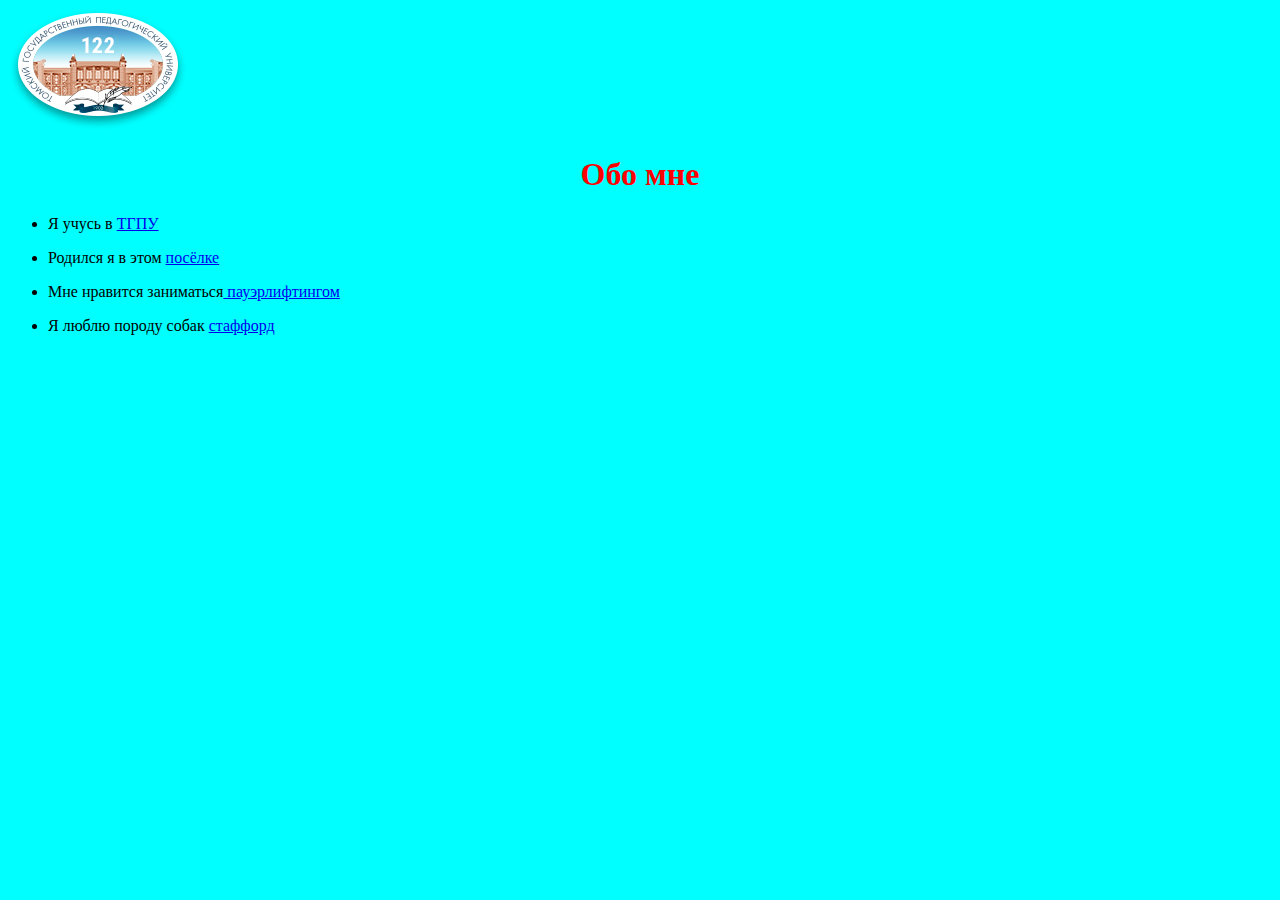
<file: index.html>
<!doctype html>
<html>
    <head>
        <title>MyInfo</title>
        <link href="syle.css" rel="stylesheet">
    </head>
    <body>
        <img src="gerbtspu118.png">
        <h1>Обо мне</h1>
        <ul>
            <li><p>Я учусь в <a href="https://www.tspu.edu.ru"> ТГПУ</a></p></li>
            <li><p>Родился я в этом <a href=./Каргасок.html> посёлке</a></p></li>
            <li><p>Мне нравится заниматься<a href= ./Пауэрлифтинг.html> пауэрлифтингом</a></p></li>
            <li><p>Я люблю породу собак <a href= ./Стаффорд.html> стаффорд</a></p></li>
        </ul>
    </body>
</html>
</file>
<file: syle.css>
h1{color: red; text-align: center;}
body{background-color: aqua;}
</file>
